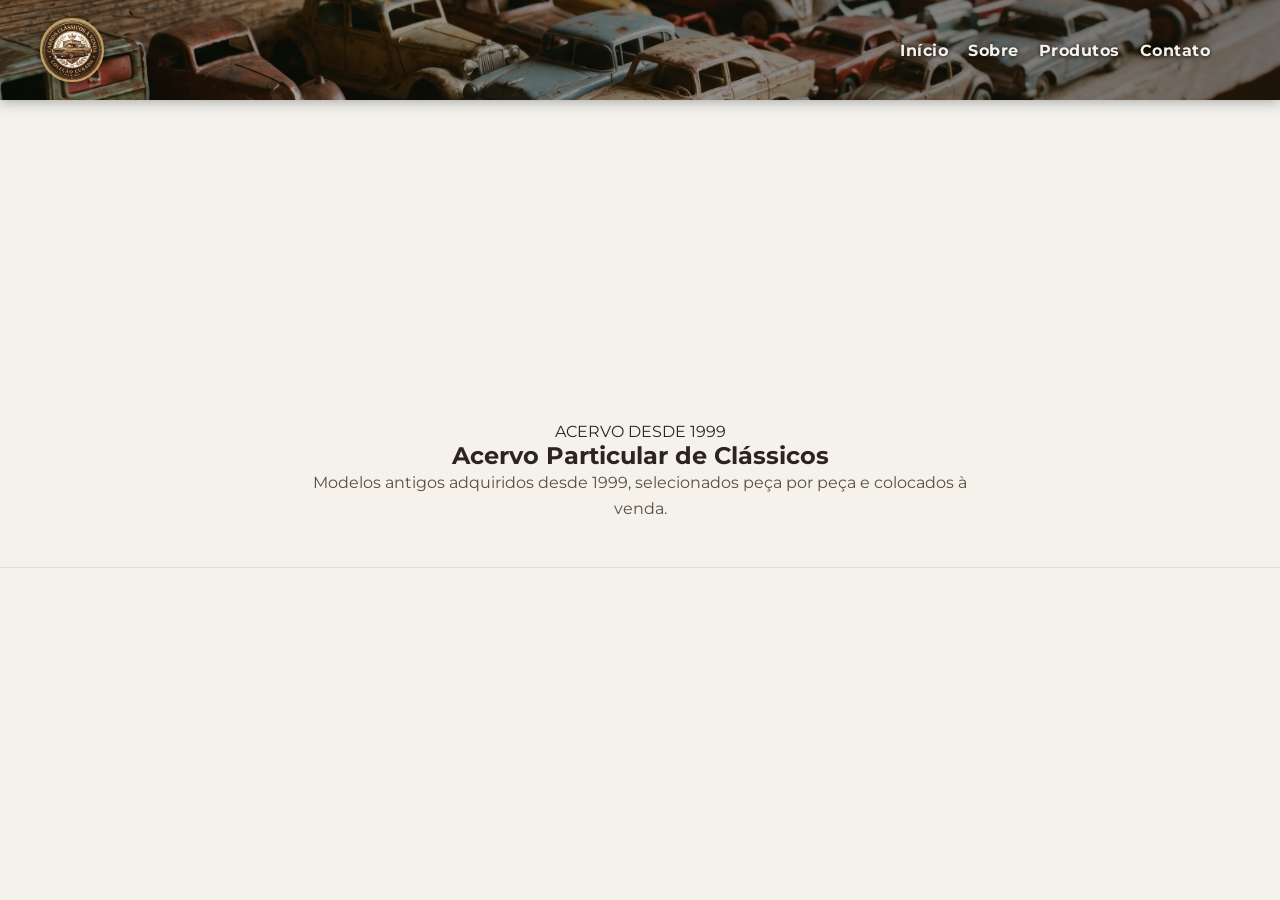
<file: index.html>
<!DOCTYPE html>
<html lang="pt-BR">

<head>
    <meta charset="UTF-8">
    <meta name="viewport" content="width=device-width, initial-scale=1.0">
    <title>Carros Clássicos à Venda — Coleção Curada</title>
    <link rel="preconnect" href="https://fonts.googleapis.com">
    <link rel="preconnect" href="https://fonts.gstatic.com" crossorigin>
    <link
        href="https://fonts.googleapis.com/css2?family=Montserrat:wght@400;500;600;700&family=Playfair+Display:wght@600;700&display=swap"
        rel="stylesheet">
    <link rel="stylesheet" href="css/styles.css">
</head>

<body>
    <!-- Vídeo de fundo -->
    <div class="video-fundo">
        <video autoplay muted loop playsinline>
            <source src="video/video-de-fundo.mp4" type="video/mp4">
        </video>
        <div class="pelicula-video"></div>
    </div>

    <header>
        <!-- Logotipo da empresa/site -->
        <div class="logo">
            <img src="img/logo.jpeg" alt="Meu logo">
        </div>

        <!-- Barra de navegação com os menus -->
        <nav class="navbar">
            <ul>
                <li><a href="#">Início</a></li>
                <li><a href="#">Sobre</a></li>
                <li><a href="#">Produtos</a></li>
                <li><a href="#">Contato</a></li>
            </ul>
        </nav>
    </header>

    <section class="titulo-colecao">
        <span class="etiqueta-ano">ACERVO DESDE 1999</span>
        <h1>Acervo Particular de Clássicos</h1>
        <p>Modelos antigos adquiridos desde 1999, selecionados peça por peça e colocados à venda.</p>
    </section>

    <!-- Vincula o arquivo de lógica JavaScript externo -->
    <script src="js/script.js"></script>
</body>

</html>
</file>
<file: css/styles.css>
/* Configuração geral para zerar margens e alinhar o modelo de caixa */
* {
    box-sizing: border-box;
    margin: 0;
    padding: 0;
}

/* Centraliza o card no meio da tela com um fundo suave */
body {
    font-family: 'Montserrat', sans-serif; /* Substitui a antiga 'Segoe UI' */
    color: #2C241E;                        /* Define o tom café/bronze como padrão para os textos */
    background-color: #f0f2f5;
    display: flex;
    justify-content: center;
    align-items: center;
    min-height: 100vh;
    padding-top: 80px;                     /* Evita que o conteúdo fique escondido atrás do header fixo */
}

/* Contêiner fixo atrás de todo o conteúdo */
.video-fundo {
    position: fixed;
    top: 0;
    left: 0;
    width: 100%;
    height: 100%;
    z-index: -1;          /* Envia o vídeo para trás dos textos e cards */
    overflow: hidden;
}

/* Faz o vídeo preencher a tela sem distorcer (equivalente ao background-size: cover) */
.video-fundo video {
    width: 100%;
    height: 100%;
    object-fit: cover;
}

/* Camada translúcida para garantir contraste e legibilidade nos textos */
.pelicula-video {
    position: absolute;
    top: 0;
    left: 0;
    width: 100%;
    height: 100%;
    background-color: rgba(245, 242, 235, 0.82); /* Mesmo tom bege #F5F2EB do logo */
}

/* Configuração do Cabeçalho */
header {
    position: fixed;
    top: 0;
    left: 0;
    width: 100%;
    height: 100px;
    display: flex;
    justify-content: space-between;
    align-items: center;
    padding: 0 40px;
    box-shadow: 0 2px 12px rgba(0, 0, 0, 0.3);
    z-index: 1000;

    background-image: 
        linear-gradient(90deg, rgba(20, 15, 10, 0.30) 0%, rgba(20, 15, 10, 0.60) 100%),
        url('/img/carros-antigos.jpeg'); /* Caminho atualizado com a pasta img/ */
    background-size: cover;
    background-position: center;
    background-repeat: no-repeat;
}
/* Estilização da barra de navegação */
.navbar {
    margin-right: 30px;        /* <-- AQUI: Afasta a navbar da borda direita da tela! */
}

/* Deixa os links do menu alinhados lado a lado (opcional, mas recomendado) */
.navbar ul {
    list-style: none;
    display: flex;
    gap: 20px;                 /* Espaço entre um link e outro */
}

/* 3. Links do menu em tom claro com sombra suave para leitura perfeita */
.navbar a {
    text-decoration: none;
    font-weight: 700;
    font-size: 16px;
    color: #F5F2EB;
    letter-spacing: 0.5px;
    text-shadow: 0 1px 4px rgba(0, 0, 0, 0.85);
    transition: color 0.2s ease;
}

.navbar a:hover {
    color: #E2B86B; /* Destaque dourado ao passar o mouse */
}

/* 2. Recorta o retângulo bege e transforma o logo em uma medalha redonda */
.logo {
    width: 64px;
    height: 64px;
    border-radius: 50%;
    overflow: hidden;
    border: 2px solid #C5A059; /* Borda dourada combinando com o emblema */
    box-shadow: 0 2px 8px rgba(0, 0, 0, 0.5);
    flex-shrink: 0;
}

/* Dimensiona o logo para caber perfeitamente dentro do header */
.logo img {
    width: 100%;
    height: 100%;
    object-fit: cover;
    transform: scale(1.22); /* Ajusta o zoom para esconder as bordas bege da imagem */
    display: block;
}

.titulo-colecao {
    text-align: center;
    width: 100%;
    background-color: #F5F2EB;
    padding: 45px 20px;
    margin: 0 0 35px 0;
    border-bottom: 1px solid #E2DCD0;
}

.titulo-colecao p {
    font-size: 16px;
    line-height: 1.6;
    color: #5A4D41;
    max-width: 680px;
    margin: 0 auto;
}




.card-title {
    font-family: 'Playfair Display', serif;
    font-size: 20px;
    color: #2C241E;
    margin-bottom: 8px;
}

/* Estrutura visual do Card */
.card {
    background: #ffffff;
    width: 320px;
    border-radius: 12px;
    box-shadow: 0 4px 12px rgba(0, 0, 0, 0.1);
    overflow: hidden; /* Esconde qualquer elemento que vaze para fora do card */
    display: flex;
    flex-direction: column;
}

/* Container que guarda as fotos e os botões */
.carousel-container {
    position: relative; /* Necessário para posicionar as setas por cima das imagens */
    width: 100%;
    height: 220px;
    background-color: #000;
}

/* Trilha flexível que organiza as imagens horizontalmente */
.carousel-track {
    display: flex;
    width: 100%;
    height: 100%;
    overflow-x: auto;          /* Permite rolar para os lados */
    scroll-snap-type: x mandatory; /* Faz a rolagem "grudar" exatamente no início de cada foto */
    scroll-behavior: smooth;     /* Deixa a rolagem fluida */
    scrollbar-width: none;     /* Oculta a barra de rolagem no navegador Firefox */
}

/* Oculta a barra de rolagem nos navegadores Chrome, Safari e Edge */
.carousel-track::-webkit-scrollbar {
    display: none;
}

/* Cada imagem individual do carrossel */
.carousel-image {
    flex: 0 0 100%;            /* Força cada imagem a ocupar exatamente 100% da largura do container */
    width: 100%;
    height: 100%;
    object-fit: cover;         /* Garante que a foto preencha o espaço sem distorcer */
    scroll-snap-align: start;  /* Define o ponto de parada magnética da foto */
}

/* Estilização comum para os botões de seta (Anterior e Próximo) */
.carousel-btn {
    position: absolute;
    top: 50%;
    transform: translateY(-50%); /* Centraliza verticalmente de forma exata */
    background-color: rgba(0, 0, 0, 0.5); /* Fundo semi-transparente */
    color: white;
    border: none;
    width: 36px;
    height: 36px;
    border-radius: 50%;          /* Deixa o botão redondo */
    cursor: pointer;
    display: flex;
    align-items: center;
    justify-content: center;
    font-size: 18px;
    transition: background-color 0.2s;
    z-index: 10;                 /* Garante que fiquem acima das imagens */
}

/* Efeito ao passar o mouse por cima da seta */
.carousel-btn:hover {
    background-color: rgba(0, 0, 0, 0.8);
}

/* Posiciona a seta esquerda no canto esquerdo */
.btn-prev {
    left: 10px;
}

/* Posiciona a seta direita no canto direito */
.btn-next {
    right: 10px;
}

/* Área de texto localizada na parte inferior do card */
.card-content {
    padding: 16px;
}

.card-title {
    font-size: 18px;
    color: #333;
    margin-bottom: 8px;
}

.card-description {
    font-size: 14px;
    color: #666;
    line-height: 1.4;
}
</file>
